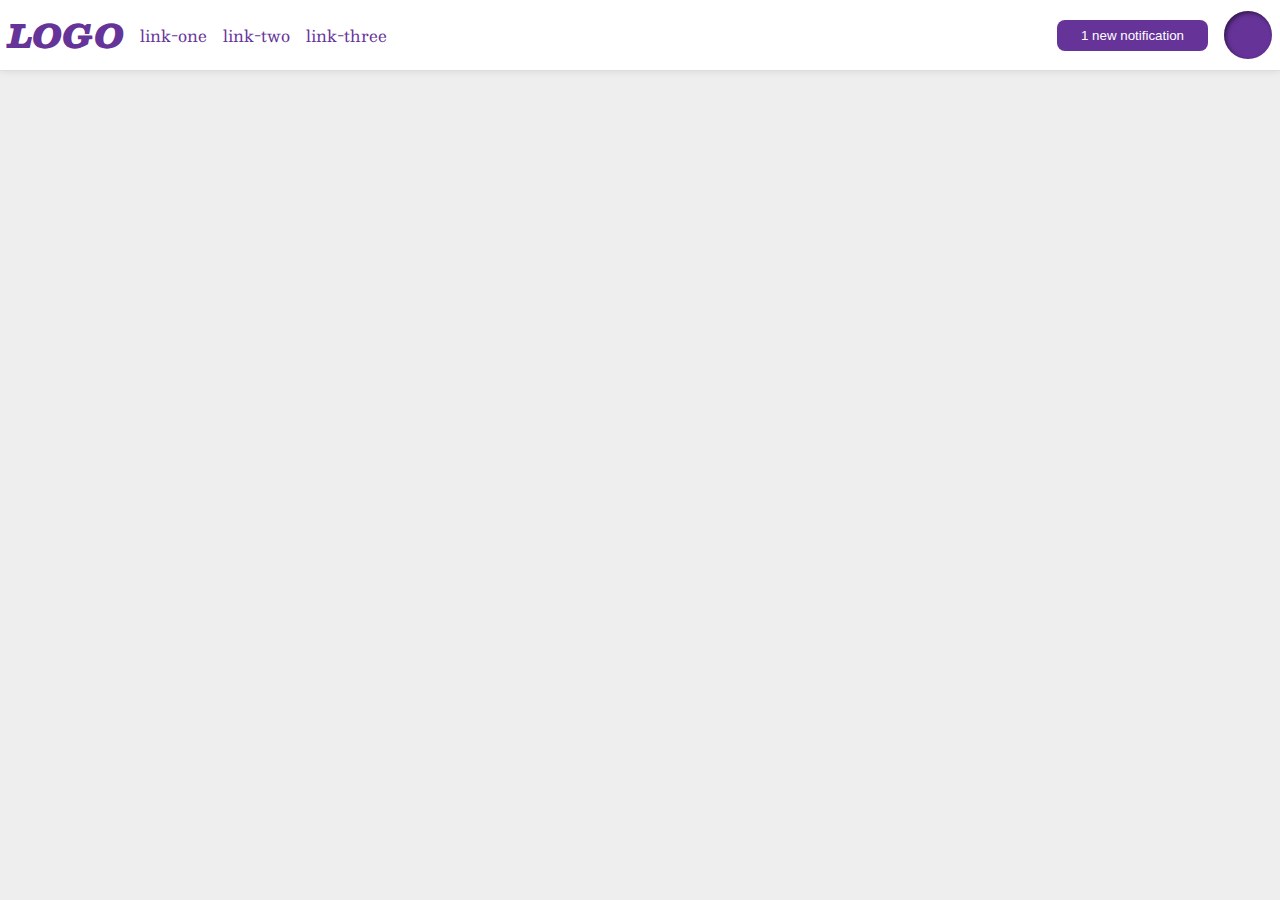
<file: foundations/flex/03-flex-header-2/index.html>
<!DOCTYPE html>
<html lang="en">
  <head>
    <meta charset="UTF-8">
    <meta http-equiv="X-UA-Compatible" content="IE=edge">
    <meta name="viewport" content="width=device-width, initial-scale=1.0">
    <title>Flex Header 2</title>
    <link rel="stylesheet" href="style.css">
  </head>
  <body>
    <div class="header">
      <div class="header-left">
        <div class="logo">
        LOGO
        </div>
        <ul class="links">
          <li><a href="https://google.com">link-one</a></li>
          <li><a href="https://google.com">link-two</a></li>
          <li><a href="https://google.com">link-three</a></li>
        </ul>
      </div>
      <div class="header-right">
        <button class="notifications">
          1 new notification
        </button>
        <div class="profile-image"></div>
      </div>
    </div>
  </body>
</html>
</file>
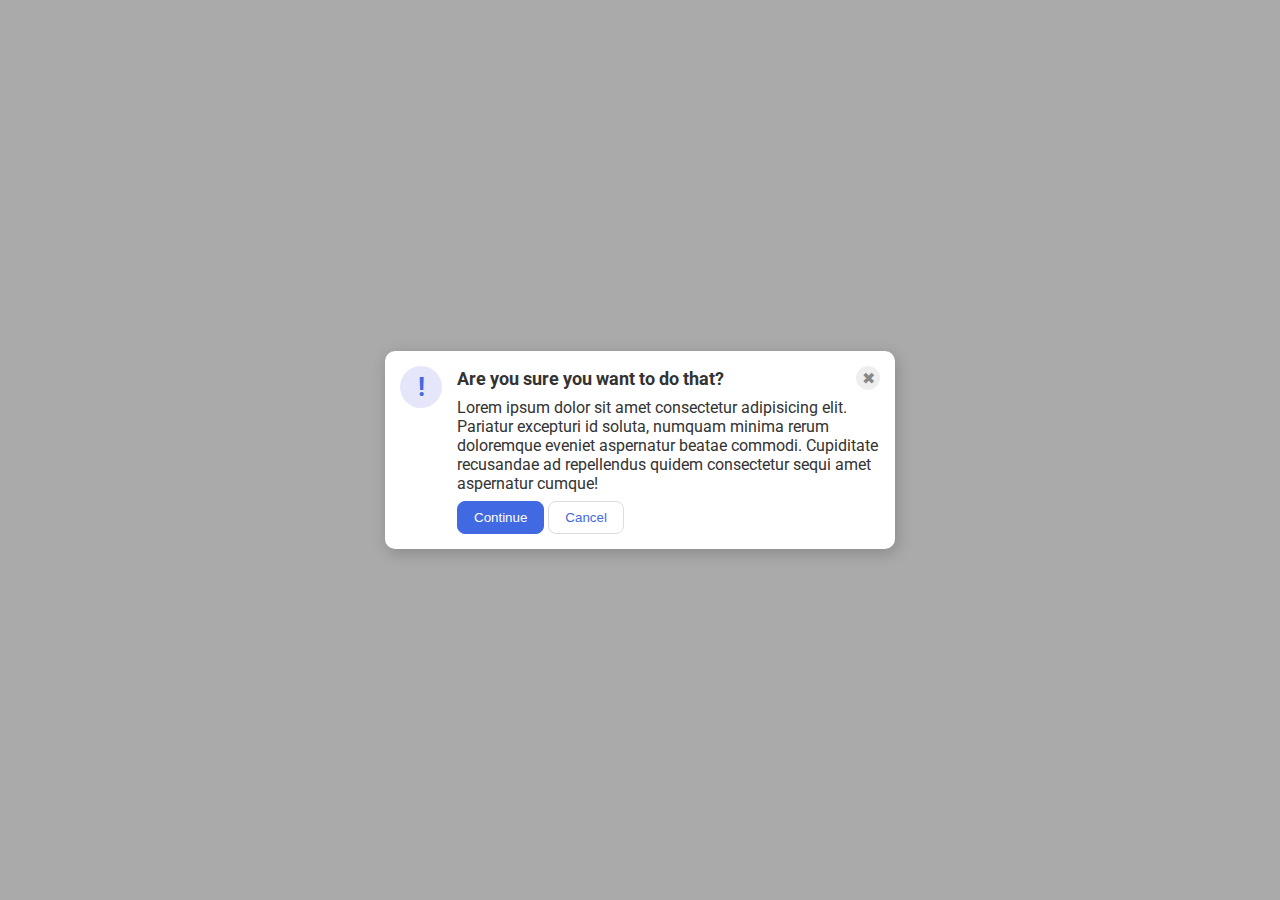
<file: foundations/flex/05-flex-modal/index.html>
<!DOCTYPE html>
<html lang="en">
  <head>
    <meta charset="UTF-8">
    <meta http-equiv="X-UA-Compatible" content="IE=edge">
    <meta name="viewport" content="width=device-width, initial-scale=1.0">
    <link rel="stylesheet" href="style.css">
    <title>Modal</title>
  </head>
  <body>
    <div class="modal">
      <div class="icon">!</div>

      <div class="alert-content">
        <div class="header">
          Are you sure you want to do that?
          <button class="close-button">✖</button>
        </div>
        <div class="text">Lorem ipsum dolor sit amet consectetur adipisicing elit. Pariatur excepturi id soluta, numquam minima rerum doloremque eveniet aspernatur beatae commodi. Cupiditate recusandae ad repellendus quidem consectetur sequi amet aspernatur cumque!</div>
        <button class="continue">Continue</button>
        <button class="cancel">Cancel</button>
      </div>
    </div>
  </body>
</html>
</file>
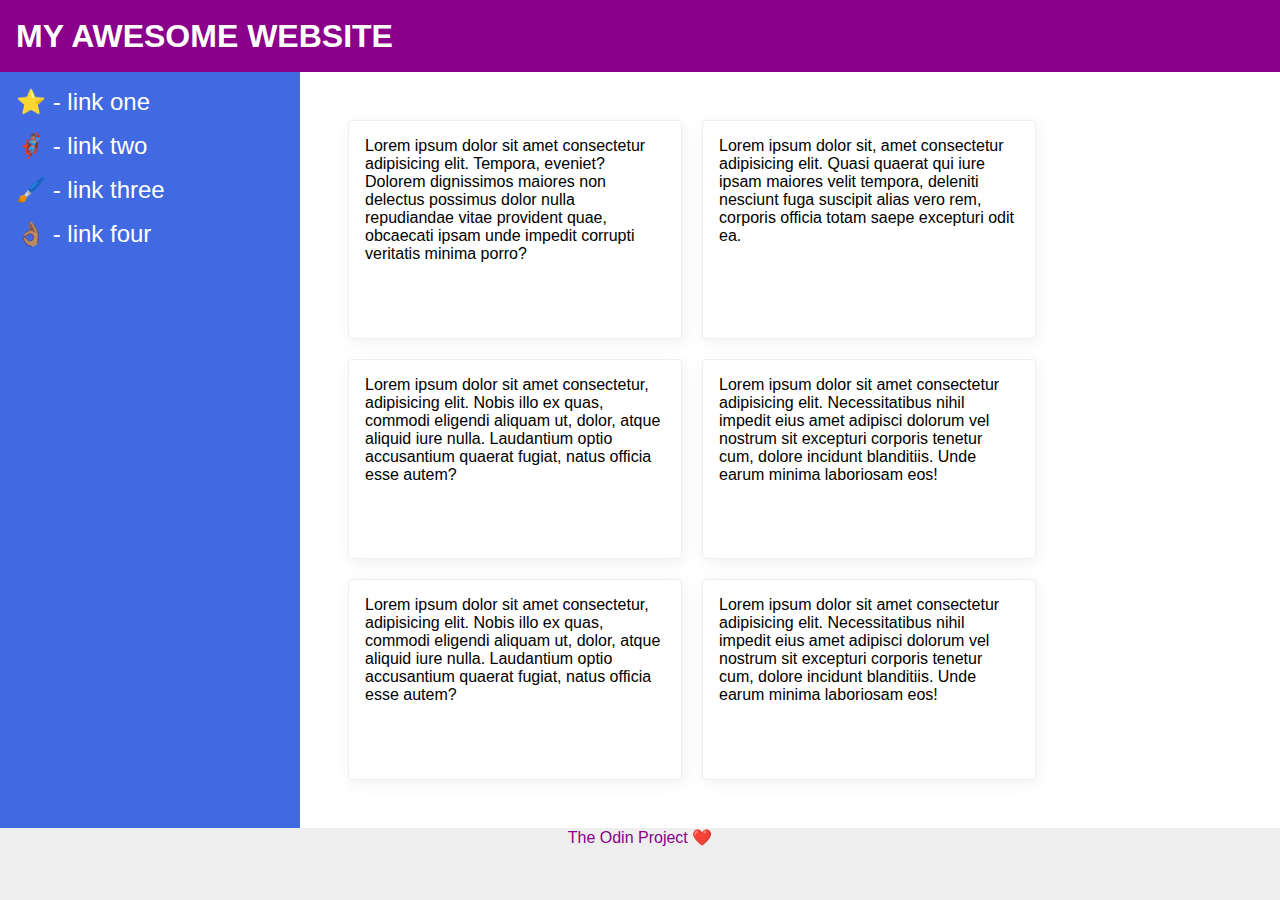
<file: foundations/flex/07-flex-layout-2/index.html>
<!DOCTYPE html>
<html lang="en">
  <head>
    <meta charset="UTF-8">
    <meta http-equiv="X-UA-Compatible" content="IE=edge">
    <meta name="viewport" content="width=device-width, initial-scale=1.0">
    <title>The Holy Grail</title>
    <link rel="stylesheet" href="style.css">
  </head>
  <body>
    <div class="header">
      MY AWESOME WEBSITE
    </div>

    <div class="content">
      <div class="sidebar">
        <ul>
          <li><a href="#">⭐ - link one</a></li>
          <li><a href="#">🦸🏽‍♂️ - link two</a></li>
          <li><a href="#">🖌️ - link three</a></li>
          <li><a href="#">👌🏽 - link four</a></li>
        </ul>
      </div>

      <div class="card-container">
        <div class="card">Lorem ipsum dolor sit amet consectetur adipisicing elit. Tempora, eveniet? Dolorem dignissimos maiores non delectus possimus dolor nulla repudiandae vitae provident quae, obcaecati ipsam unde impedit corrupti veritatis minima porro?</div>
        <div class="card">Lorem ipsum dolor sit, amet consectetur adipisicing elit. Quasi quaerat qui iure ipsam maiores velit tempora, deleniti nesciunt fuga suscipit alias vero rem, corporis officia totam saepe excepturi odit ea.</div>
        <div class="card">Lorem ipsum dolor sit amet consectetur, adipisicing elit. Nobis illo ex quas, commodi eligendi aliquam ut, dolor, atque aliquid iure nulla. Laudantium optio accusantium quaerat fugiat, natus officia esse autem?</div>
        <div class="card">Lorem ipsum dolor sit amet consectetur adipisicing elit. Necessitatibus nihil impedit eius amet adipisci dolorum vel nostrum sit excepturi corporis tenetur cum, dolore incidunt blanditiis. Unde earum minima laboriosam eos!</div>
        <div class="card">Lorem ipsum dolor sit amet consectetur, adipisicing elit. Nobis illo ex quas, commodi eligendi aliquam ut, dolor, atque aliquid iure nulla. Laudantium optio accusantium quaerat fugiat, natus officia esse autem?</div>
        <div class="card">Lorem ipsum dolor sit amet consectetur adipisicing elit. Necessitatibus nihil impedit eius amet adipisci dolorum vel nostrum sit excepturi corporis tenetur cum, dolore incidunt blanditiis. Unde earum minima laboriosam eos!</div>
      </div>
    </div>
    
    <div class="footer">
      The Odin Project ❤️
    </div>
  </body>
</html>
</file>
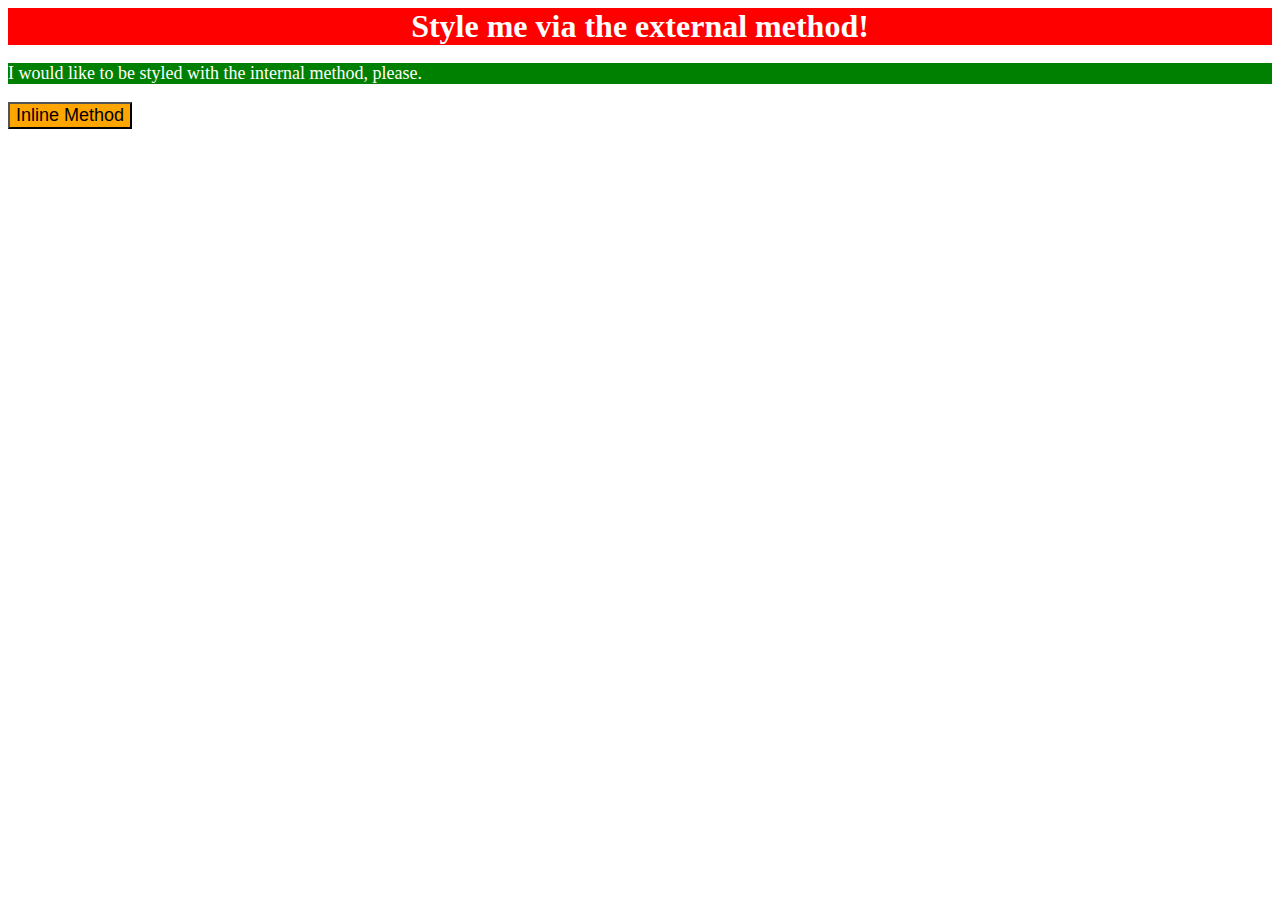
<file: foundations/intro-to-css/01-css-methods/index.html>
<!DOCTYPE html>
<html lang="en">
  <head>
    <meta charset="UTF-8">
    <meta http-equiv="X-UA-Compatible" content="IE=edge">
    <meta name="viewport" content="width=device-width, initial-scale=1.0">
    <link rel="stylesheet" href="styles.css">
    <title>Methods for Adding CSS</title>
    <style>
      p {
        background-color: green;
        color: white;
        font-size: 18px;
      }
    </style>
  </head>
  <body>
    <div>Style me via the external method!</div>
    <p>I would like to be styled with the internal method, please.</p>
    <button style="background-color: orange; font-size: 18px;">Inline Method</button>
  </body>
</html>
</file>
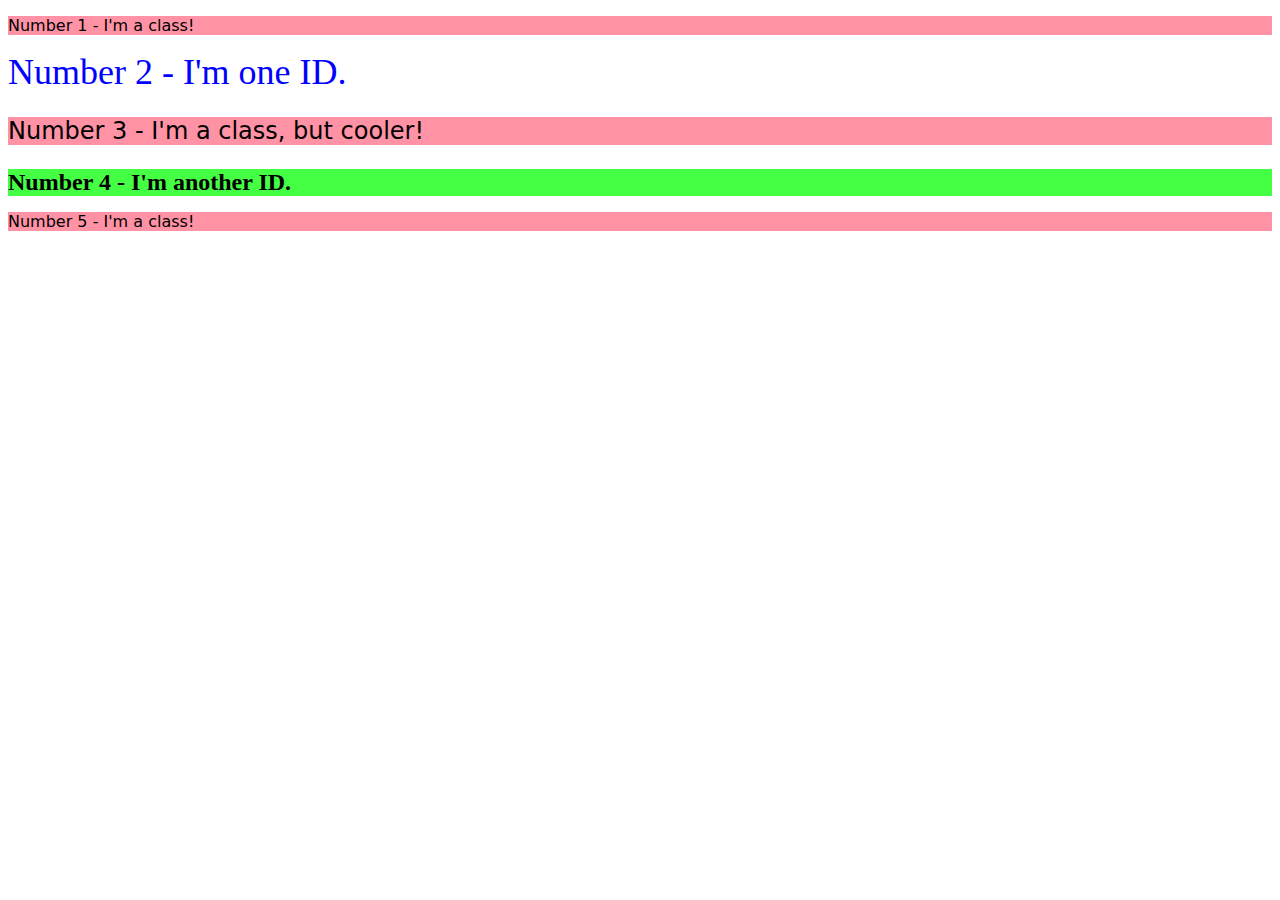
<file: foundations/intro-to-css/02-class-id-selectors/index.html>
<!DOCTYPE html>
<html lang="en">
  <head>
    <meta charset="UTF-8">
    <meta http-equiv="X-UA-Compatible" content="IE=edge">
    <meta name="viewport" content="width=device-width, initial-scale=1.0">
    <title>Class and ID Selectors</title>
    <link rel="stylesheet" href="style.css">
  </head>
  <body>
    <p class="odd">Number 1 - I'm a class!</p>
    <div id="second">Number 2 - I'm one ID.</div>
    <p id="third" class="odd">Number 3 - I'm a class, but cooler!</p>
    <div id="fourth">Number 4 - I'm another ID.</div>
    <p class="odd">Number 5 - I'm a class!</p>
  </body>
</html>
</file>
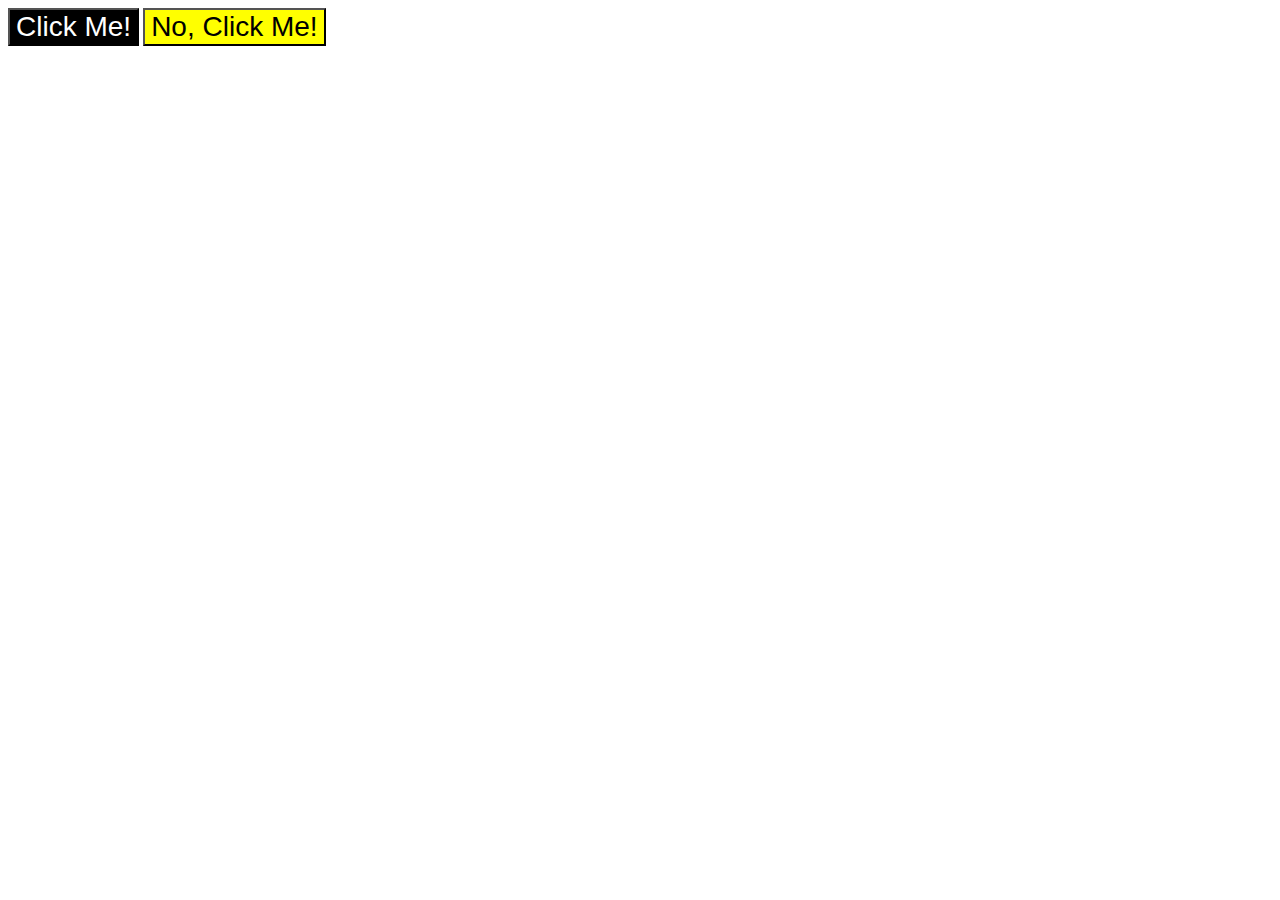
<file: foundations/intro-to-css/03-grouping-selectors/index.html>
<!DOCTYPE html>
<html lang="en">
  <head>
    <meta charset="UTF-8">
    <meta http-equiv="X-UA-Compatible" content="IE=edge">
    <meta name="viewport" content="width=device-width, initial-scale=1.0">
    <title>Grouping Selectors</title>
    <link rel="stylesheet" href="style.css">
  </head>
  <body>
    <button class="button-1">Click Me!</button>
    <button class="button-2">No, Click Me!</button>
  </body>
</html>
</file>
<file: foundations/flex/03-flex-header-2/style.css>
/* this is some magical font-importing.  
you'll learn about it later. */
@import url('https://fonts.googleapis.com/css2?family=Besley:ital,wght@0,400;1,900&display=swap');

body {
  margin: 0;
  background: #eee;
  font-family: Besley, serif;
}

.header {
  background: white;
  border-bottom: 1px solid #ddd;
  box-shadow: 0 0 8px rgba(0,0,0,.1);

  /* Added */
  display: flex;
  padding: 8px;
  justify-content: space-between;
}

.header-left, .header-right {
  display: flex;
  align-items: center;
  gap: 16px;
}

.profile-image {
  background: rebeccapurple;
  box-shadow: inset 2px 2px 4px rgba(0,0,0,.5);
  border-radius: 50%;
  width: 48px;
  height: 48px;
}

.logo {
  color: rebeccapurple;
  font-size: 32px;
  font-weight: 900;
  font-style: italic;
}

button {
  border: none;
  border-radius: 8px;
  background: rebeccapurple;
  color: white;
  padding: 8px 24px;
}

a {
  /* this removes the line under our links */
  text-decoration: none;
  color: rebeccapurple;
}

ul {
  list-style-type: none;

  /* Added */
  display: flex;
  gap: 16px;
  margin: 0;
  padding: 0;
}
</file>
<file: foundations/flex/05-flex-modal/style.css>
@import url('https://fonts.googleapis.com/css2?family=Roboto:wght@400;700&display=swap');

html, body {
  height: 100%;
}

body {
  font-family: Roboto, sans-serif;
  margin: 0;
  background: #aaa;
  color: #333;
  /* I'll give you this one for free lol */
  display: flex;
  align-items: center;
  justify-content: center;
}

.modal {
  background: white;
  width: 480px;
  border-radius: 10px;
  box-shadow: 2px 4px 16px rgba(0,0,0,.2);
  display: flex;
  gap: 15px;
  padding: 15px;
}

.icon {
  color: royalblue;
  font-size: 26px;
  font-weight: 700;
  background: lavender;
  width: 42px;
  height: 42px;
  border-radius: 50%;
  display: flex;
  align-items: center;
  justify-content: center;
  flex-shrink: 0;
}

.header {
  display: flex;
  align-items: center;
  justify-content: space-between;
  font-weight: bold;
  font-size: 18px;
  margin-bottom: 8px;
}

.text {
  margin-bottom: 8px;
}

.close-button {
  background: #eee;
  border-radius: 50%;
  color: #888;
  font-weight: 400;
  font-size: 16px;
  height: 24px;
  width: 24px;
  display: flex;
  align-items: center;
  justify-content: center;
  border: 1px solid #eee;
  padding: 0;
}

button {
  cursor: pointer;
  padding: 8px 16px;
  border-radius: 8px;
}

button.continue {
  background: royalblue;
  border: 1px solid royalblue;
  color: white;
}

button.cancel {
  background: white;
  border: 1px solid #ddd;
  color: royalblue;
}
</file>
<file: foundations/flex/07-flex-layout-2/style.css>
body {
  font-family: -apple-system, BlinkMacSystemFont, 'Segoe UI', Roboto, Oxygen, Ubuntu, Cantarell, 'Open Sans', 'Helvetica Neue', sans-serif;
  margin: 0;
  min-height: 100vh;

  /* Added */
  display: flex;
  flex-direction: column;
}

.header {
  height: 72px;
  background: darkmagenta;
  color: white;

  /* Added */
  display: flex;
  align-items: center;
  font-size: 32px;
  font-weight: 900;
  padding-left: 16px;
}

.footer {
  height: 72px;
  background: #eee;
  color: darkmagenta;

  /* Added */
  text-align: center;
}

/* Added tags */
.content {
  flex: 1;
  display: flex;
}

.sidebar {
  width: 300px;
  background: royalblue;
  box-sizing: border-box;

  /* Added */
  flex-shrink: 0;
}

/* Added tags */
a {
  font-size: 24px;
  color: white;
  text-decoration: none;
}

ul {
  list-style-type: none;
  margin: 0;
  padding: 16px;
}

ul li {
  margin-bottom: 16px;
}

.card-container {
  display: flex;
  flex-wrap: wrap;
  padding: 48px;
  gap: 20px;
}

.card {
  border: 1px solid #eee;
  box-shadow: 2px 4px 16px rgba(0,0,0,.06);
  border-radius: 4px;

  width: 300px;
  padding: 16px;

}
</file>
<file: foundations/intro-to-css/01-css-methods/styles.css>
div {
    background-color: red;
    color: white;
    font-size: 32px;
    text-align: center;
    font-weight: bold;
}
</file>
<file: foundations/intro-to-css/02-class-id-selectors/style.css>
/* Add CSS Styling */
.odd {
    background-color: rgb(255, 147, 165);
    font-family: Verdana, DejaVu Sans, sans-serif;
}

#second {
    color: blue;
    font-size: 36px;
}

#third {
    font-size: 24px;
}

#fourth {
    background-color: rgb(68, 255, 68);
    font-size: 24px;
    font-weight: bold;
}
</file>
<file: foundations/intro-to-css/03-grouping-selectors/style.css>
/* Add CSS Styling */
.button-1, .button-2 {
    font-size: 28px;
    font-family: Helvetica, "Times New Roman", sans-serif;
}

.button-1 {
    background-color: black;
    color: white;
}

.button-2 {
    background-color: yellow;
}
</file>
